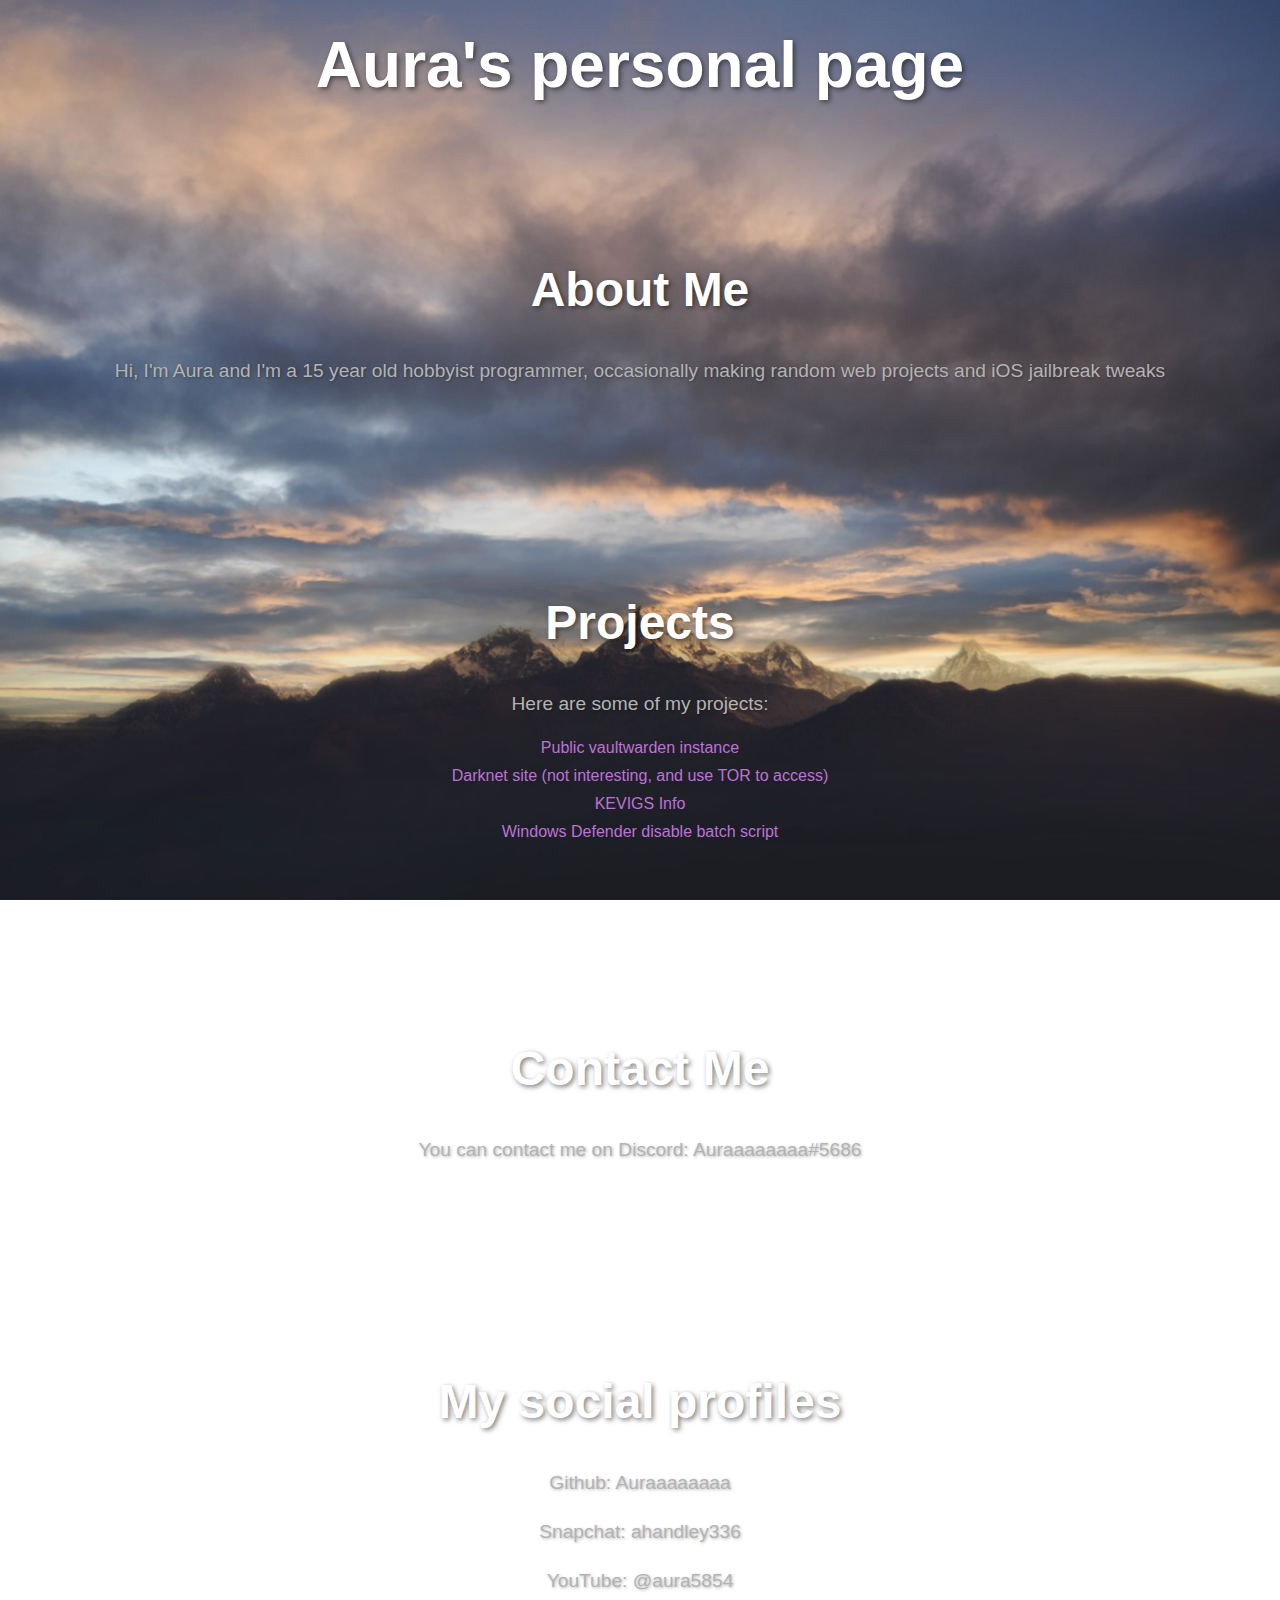
<file: index.html>
<!DOCTYPE html>
<html>
    <head>
        <link rel="stylesheet" href="style.css">
        <title>Aura's personal page</title>
        <meta charset="UTF-8">
        <meta name="viewport" content="width=device-width, initial-scale=1.0">
    </head>
    <body>
        <header>
            <h1>Aura's personal page</h1>
        </header>
        <main>
            <section id="about">
                <h2>About Me</h2>
                <p>Hi, I'm Aura and I'm a 15 year old hobbyist programmer, occasionally making random web projects and iOS jailbreak tweaks</p>
            </section>
            <section id="projects">
                <h2>Projects</h2>
                <p>Here are some of my projects:</p>
                <ul>
                    <li><a href="https://theaura.info">Public vaultwarden instance</a></li>
                    <li><a href="http://6dcqbojpxgotugnzlpkxk3gbkhi3wc4mud4asba3vbxqb2iu5qlb33qd.onion/">Darknet site (not interesting, and use TOR to access)</a></li>
                    <li><a href="kevigsinfo/index.html">KEVIGS Info</a></li>
                    <li><a href="https://github.com/Auraaaaaaaa/windowsdefender">Windows Defender disable batch script</a></li>
                </ul>
            </section>
            <section id="contact">
                <h2>Contact Me</h2>
                <p>You can contact me on Discord: Auraaaaaaaa#5686</p>
            </section>
            <section id="Socials">
                <h2>My social profiles</h2>
                <p>Github: Auraaaaaaaa</p>
                <p>Snapchat: ahandley336</p>
                <p>YouTube: @aura5854</p>
            </section>
        </main>
        <footer>
            
        </footer>
        
        <script src="https://code.jquery.com/jquery-3.6.0.min.js"></script>
        <script src="script.js"></script>
    </body>
</html>
</file>
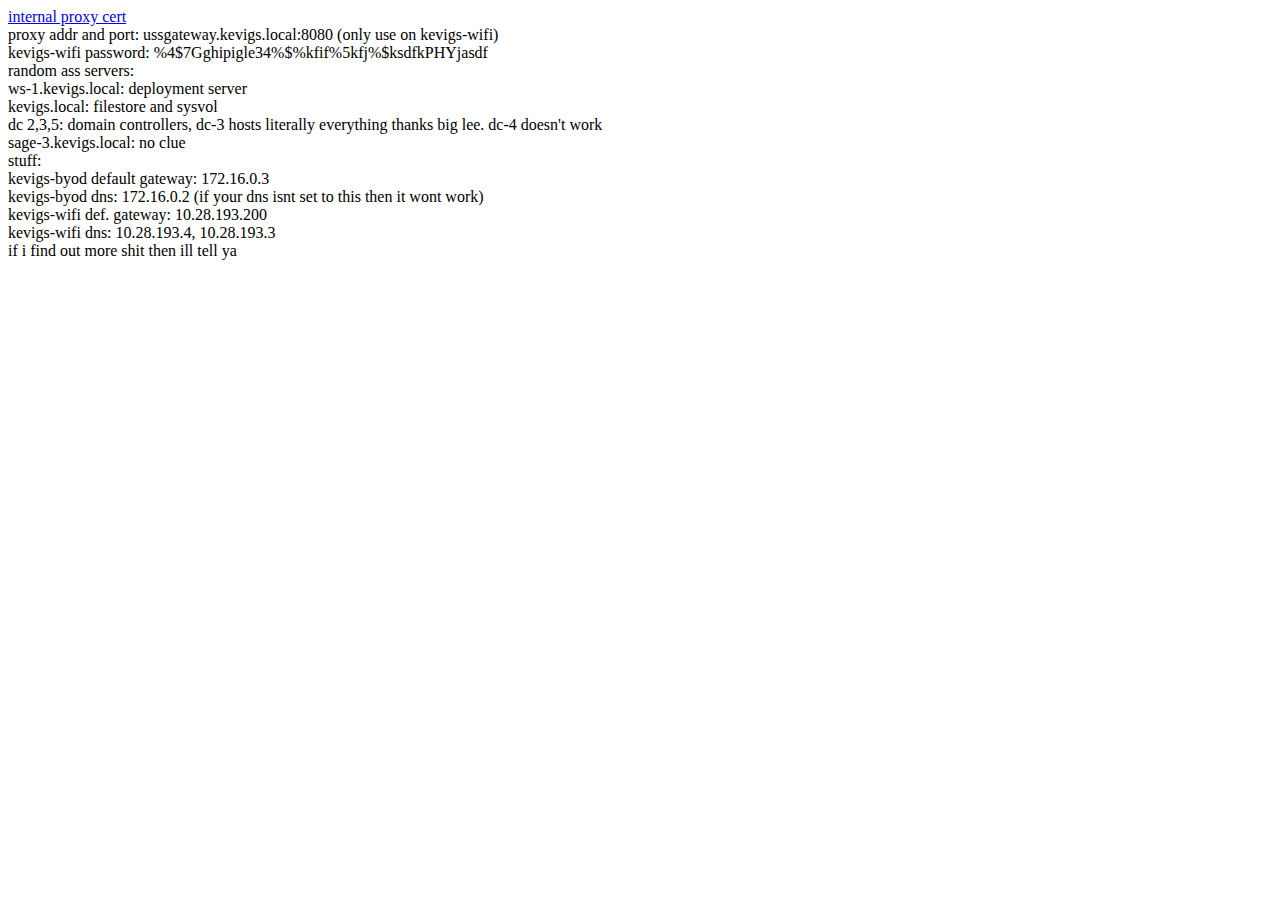
<file: kevigsinfo/index.html>
<!DOCTYPE html>
<html>
    <head><title>internal kevigs shit</title></head>
    <body>
        <a href="ussgw.cer">internal proxy cert</a><br>
        proxy addr and port: ussgateway.kevigs.local:8080 (only use on kevigs-wifi)<br>
        kevigs-wifi password: %4$7Gghipigle34%$%kfif%5kfj%$ksdfkPHYjasdf<br>
        random ass servers:<br>
        ws-1.kevigs.local: deployment server<br>
        kevigs.local: filestore and sysvol<br>
        dc 2,3,5: domain controllers, dc-3 hosts literally everything thanks big lee. dc-4 doesn't work<br>
        sage-3.kevigs.local: no clue<br>
        stuff:<br>
        kevigs-byod default gateway: 172.16.0.3<br>
        kevigs-byod dns: 172.16.0.2 (if your dns isnt set to this then it wont work)<br>
        kevigs-wifi def. gateway: 10.28.193.200<br>
        kevigs-wifi dns: 10.28.193.4, 10.28.193.3<br>
        if i find out more shit then ill tell ya
    </body>
</html>
</file>
<file: style.css>
/* Background Image */
body {
    background-image: url("background.jpg");
    background-size: cover;
    background-position: center;
    font-family: 'Roboto', sans-serif;
    background-repeat: no-repeat;
    text-align: center;
    background-attachment: fixed;
}
html {
    height: 100%;
  }
  
  body {
    min-height: 100%;
  }
   
  /* Header Style */
  header {
    text-align: center;
    padding: 20px;
    margin-bottom: 50px;
    border-radius: 5px;
    font-family: 'Montserrat', sans-serif;  
    text-align: center;
  }
  
  h1 {
    font-size: 4em;
    margin: 0;
    text-shadow: 2px 2px 5px rgba(0,0,0,0.3);
    color: #fff;
    text-shadow: 2px 2px 5px rgba(0, 0, 0, 0.5);
  }
  
  /* Section Style */
  section {
    padding: 50px;
    margin-bottom: 50px;
    border-radius: 5px;
    text-align: justify;
    font-family: 'Open Sans', sans-serif;
    text-align: center;
  }
  
  h2 {
    font-size: 3em;
    color: #ffffff;
    text-shadow: 2px 2px 5px rgba(0, 0, 0, 0.5);
  }
  
  p {
    font-size: 1.2em;
    line-height: 1.5em;
    margin-bottom: 20px;
    color: #b3b3b3;
    text-shadow: 1px 1px 3px rgba(0, 0, 0, 0.3);
  }
  
  ul {
    list-style-type: none;
    margin: 0;
    padding: 0;
  }
  
  li {
    margin-bottom: 10px;
  }
  
  a {
    text-decoration: none;
    color: #bc73d4;
    transition: color 0.3s; 
  } 
  
  a:hover {
    color: #777;
  }
</file>
